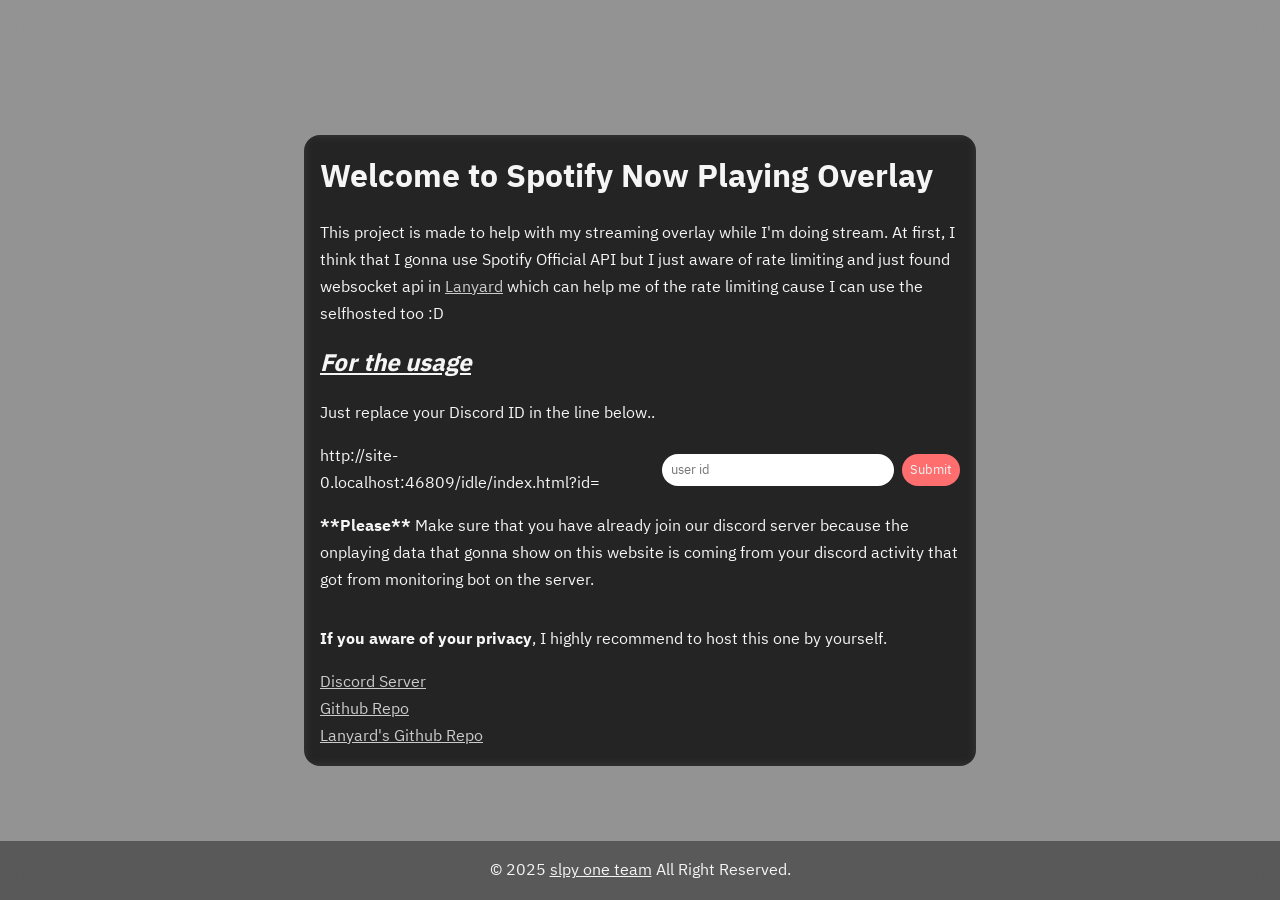
<file: idle/index.html>
<!DOCTYPE html>
<html lang="en">


<head>
  <meta charset="UTF-8" />
  <meta name="viewport" content="width=device-width, initial-scale=1.0" />
  <title>idle page | Now Playing</title>

  <link rel="stylesheet" href="/src/css/idle.css" />
  <link rel="shortcut icon" href="https://slpy.one/favicon.png" type="image/png">
</head>

<body>
  <div class="bg">
    <div class="overlay">
      <div id="connection-container"><button id="connection"></button></div>

      <div id="element"></div>

      <div id="footer">
        &copy; 2025
        <a href="https://slpy.one" target="_blank">slpy one team</a> All Right
        Reserved.
      </div>
    </div>
  </div>

  <script src="/src/js/config.js"></script>
  <script src="/src/js/constants.js"></script>
  <script src="/src/js/console-warn.js"></script>

  <script src="/src/js/socket.js"></script>
  <script src="/src/js/components/idle-renderer.js"></script>
</body>

</html>
</file>
<file: src/css/idle.css>
@import url(https://fonts.googleapis.com/css?family=IBM+Plex+Sans+Thai:100,200,300,regular,500,600,700);
@import url(https://fonts.googleapis.com/css?family=IBM+Plex+Sans+JP:100,200,300,regular,500,600,700);
@import url(https://fonts.googleapis.com/css?family=IBM+Plex+Sans+KR:100,200,300,regular,500,600,700);

* {
  font-family: "IBM Plex Sans Thai", "IBM Plex Sans JP", "IBM Plex Sans KR",
    sans-serif;
  transition: all 0.3s;
}

body {
  margin: 0;
  padding: 0;

  background: whitesmoke;
}

.hidden {
  display: none !important;
}

.bg {
  width: 100%;
  height: 100dvh;

  background-size: cover !important;
  background-position: center !important;
  background-repeat: no-repeat !important;
}

.overlay {
  width: 100%;
  height: 100dvh;

  background: rgba(0, 0, 0, 0.4);
  backdrop-filter: blur(1rem);
}

#connection-container {
  position: fixed;
  top: 10px;
  left: 20dvw;

  width: 60dvw;

  display: flex;
  flex-direction: row;

  #connection {
    padding: .5rem 1rem;
    background: #fe6e6f;
    color: whitesmoke;

    font-size: 18px;

    cursor: pointer;
    border-radius: .25rem;
    border: 0;

    &:hover {
      opacity: .6;
    }
  }
}

#element {
  width: 100%;
  height: 100%;

  display: flex;
  flex-direction: row;
  justify-content: center;
  align-items: center;
}

#footer {
  width: 100%;
  position: fixed;
  bottom: 0;
  left: 0;

  text-align: center;
  padding: 1rem 0;
  margin: 0;
  background: rgba(0, 0, 0, 0.4);
  color: whitesmoke;

  a {
    color: whitesmoke;

    &:hover {
      opacity: .6;
      text-decoration: none;
    }
  }
}

.card#no-id {
  padding: 1rem;
  text-align: left;

  * {
    width: 100%;
  }

  h1, h2 {
    margin: 0;
  }

  div.code {
    padding: 0;
    margin: 0;
    display: flex;
    flex-direction: row;
    align-items: center;
    gap: .5rem;

    span {
      display: block;
      width: fit-content !important;
    }

    form {
      width: 50% !important;
      margin: 0;
      padding: 0;

      gap: .5rem;

      display: flex;
      flex-direction: row;

      input {
        flex: 1;
        padding: .25rem .5rem;
        margin: 0;
        border: 1px solid transparent;
        border-radius: 1rem;
        outline: 0;

        &:hover {
          border: 1px solid #fe6e6f;
        }

        &:focus {
          border: 1px solid #fe6e6f;
        }

        &:active {
          border: 1px solid #fe6e6f;
        }
      }

      button {
        width: fit-content;
        background: #fe6e6f;
        color: whitesmoke;
        padding: .25rem .5rem;
        border: 0;
        border-radius: 1rem;

        &:hover {
         opacity: .6; 
        }
      }
    }
  }

  a {
    color: whitesmoke;
    opacity: .8;

    &:hover {
      opacity: .4;
      text-decoration: none;
    }
  }
}

.card {
  width: 40rem !important;

  /* background: whitesmoke; */
  background: rgba(0, 0, 0, 0.6) !important;
  color: whitesmoke;
  backdrop-filter: blur(.25rem);
  border-radius: 1rem;

  display: flex;
  flex-direction: column;
  justify-content: center;
  align-items: center;

  .item-data {
    width: 100%;

    display: flex;
    flex-direction: row;
    justify-content: center;
    align-items: stretch;
  }

  .image {
    height: 100%;
    padding: 1rem;

    display: flex;
    justify-content: center;
    align-items: stretch;

    img {
      max-width: 14rem !important;
      height: 100%;
      border-radius: 1rem;
      border: 1px solid #2e2f2f;

      aspect-ratio: 1 / 1;
    }
  }

  .info {
    width: 100%;
    padding: 1rem;
    padding-left: 0 !important;

    display: flex;
    flex-direction: column;
    justify-content: center;
    align-items: flex-start;

    .now-play {
      opacity: .8;
      margin: 0;
    }

    #songData {
      flex: 1;
      margin-bottom: 1rem;

      h1,
      h3,
      p {
        max-width: 22rem;
        width: 100%;
        margin: 0;

        white-space: nowrap;
        overflow: hidden;
        text-overflow: ellipsis;
      }

      p {
        opacity: .6;
      }
    }

    .button-container {
      width: 100%;
      display: flex;
      flex-direction: row;
      justify-content: end;

      .button {
        background: #1DB954;
        color: whitesmoke;

        cursor: pointer;
        border-radius: .25rem;
        border: 0;
        padding: .5rem 1rem;

        text-decoration: none;
        text-align: center;

        &:hover {
          opacity: .6;
        }
      }
    }
  }

  .duration {
    width: 100%;

    display: flex;
    flex-direction: row;

    background: linear-gradient(270deg, transparent 50%, whitesmoke 50%);
    background-size: 200% 200%;
    background-position: 0%;

    border-bottom-left-radius: 1rem;
    border-bottom-right-radius: 1rem;

    div {
      flex: 1;
    }

    span {
      color: whitesmoke;
      mix-blend-mode: difference;

      &:nth-child(1) {
        padding-left: 1rem;
      }

      &:nth-child(3) {
        padding-right: 1rem;
      }
    }
  }
}
</file>
